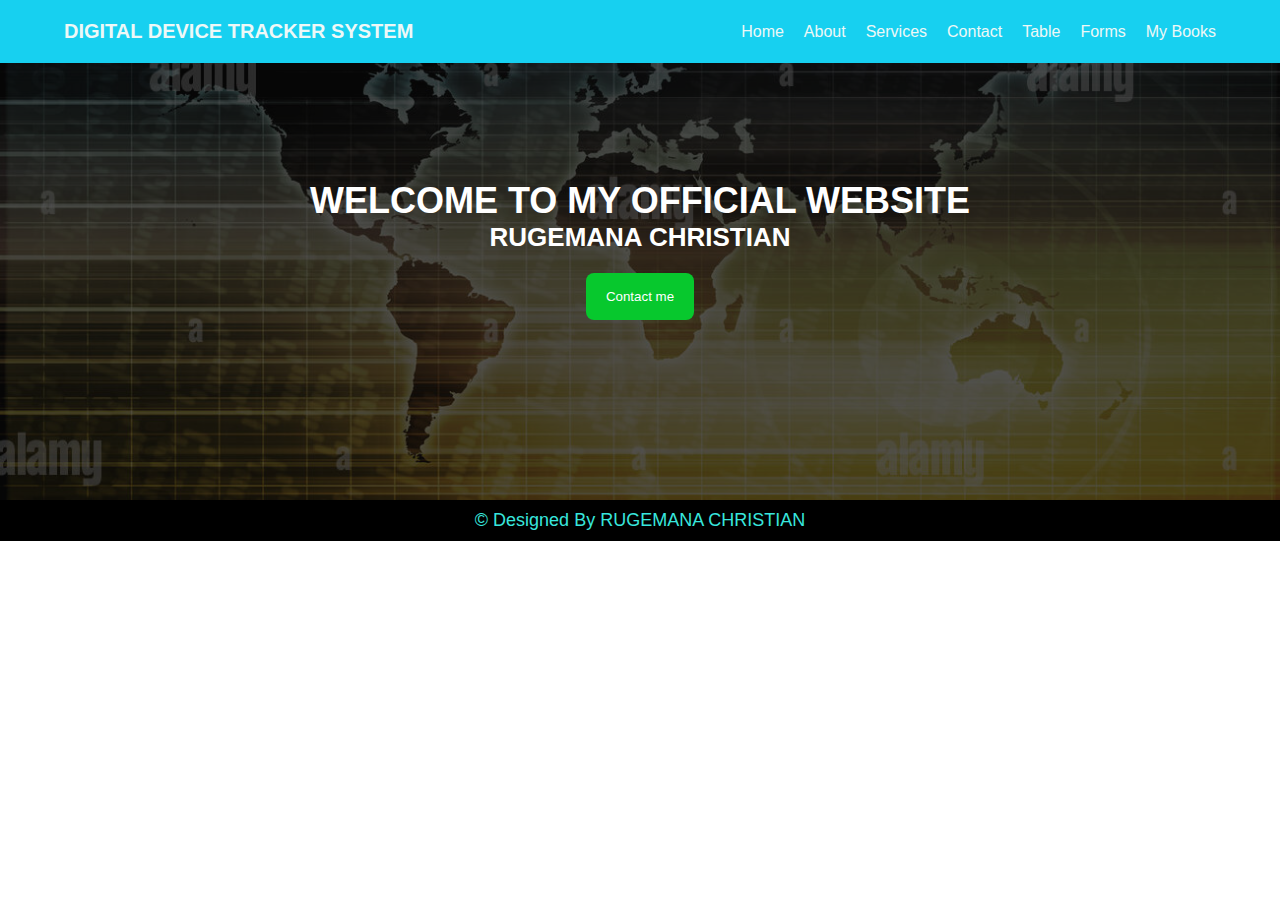
<file: index.html>
<!DOCTYPE html>
<html lang="en">
<head>
    <meta charset="UTF-8">
    <meta name="viewport" content="width=device-width, initial-scale=1.0">
    <link rel="stylesheet" href="style.css">
    <title>Website</title>
</head>
<body>
   <div class="main">
    <nav>
        <div class="title"><h1>DIGITAL DEVICE TRACKER SYSTEM</h1></div>
        <div class="link">
            <ul>
                <li><a href="index.html">Home</a></li>
                <li><a href="about.html">About</a></li>
                <li><a href="services.html">Services</a></li>
                <li><a href="contact.html">Contact</a></li>
                <li><a href="table.html">Table</a></li>
                <li><a href="form.html">Forms</a></li>
                <li><a href="mybook.html">My Books</a></li>
            </ul>
        </div>
    </nav>
    <div class="hero">
        <div class="bg-img">
            <img src="1.jpg" alt="">
        </div>
        <div class="words">
            <h1>Welcome to my official Website</h1>
            <p>RUGEMANA CHRISTIAN</p>
            <button class="btn">Contact me</button>
        </div>
        <div class="overlay">
        </div>
    </div>
   </div>
   <footer>
    <p>© Designed By RUGEMANA CHRISTIAN</p>
   </footer>
</body>
</html>
</file>
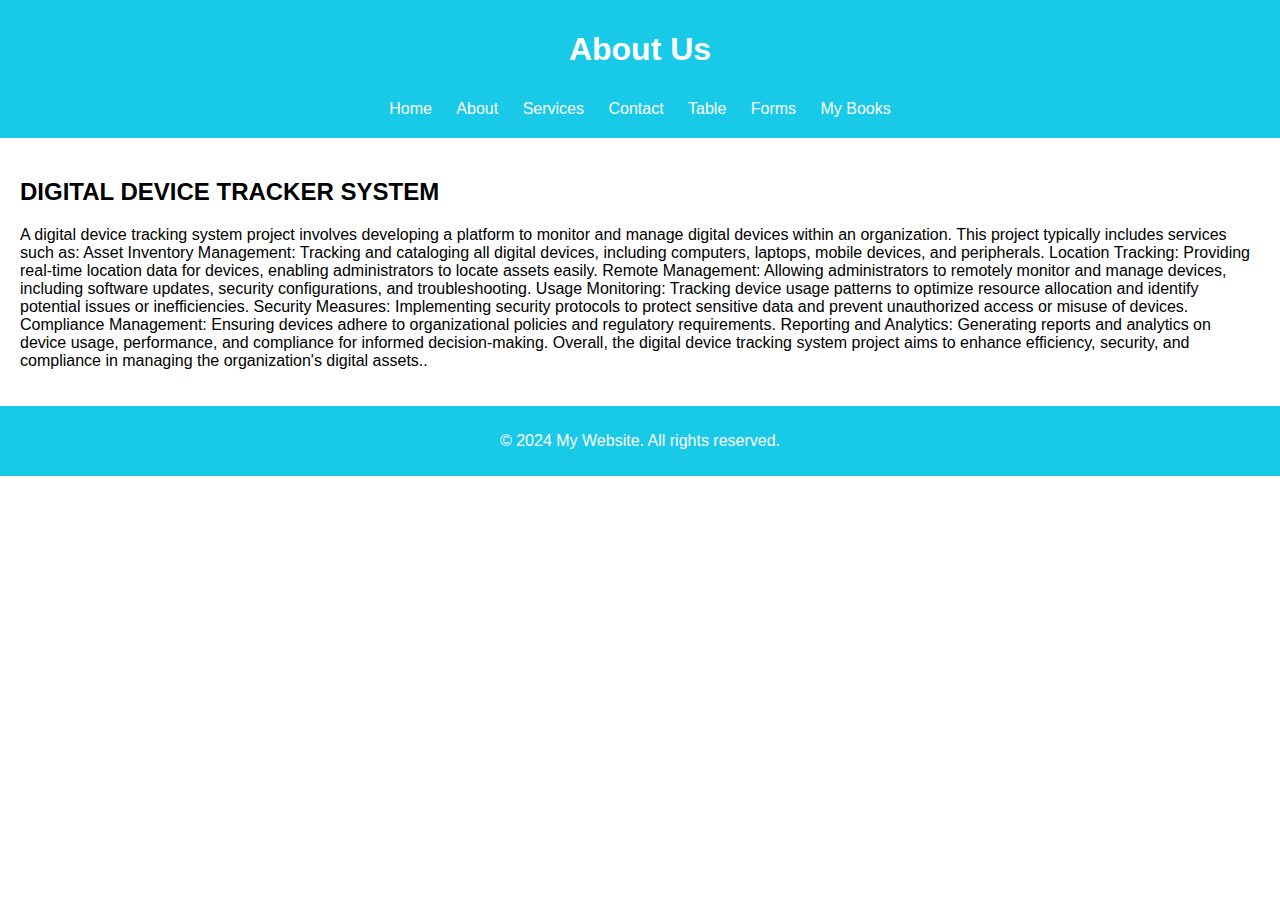
<file: about.html>
<!DOCTYPE html>
<html lang="en">
<head>
    <meta charset="UTF-8">
    <meta name="viewport" content="width=device-width, initial-scale=1.0">
    <title>About Us</title>
    <style>
        /* CSS Styles can be added here or in a separate stylesheet */
        body {
            font-family: Arial, sans-serif;
            margin: 0;
            padding: 0;
        }
        header, nav, footer {
            background-color: #18c9e8;
            color: #fff;
            text-align: center;
            padding: 10px 0;
        }
        nav a {
            color: #fff;
            text-decoration: none;
            margin: 0 10px;
        }
        section {
            padding: 20px;
        }
    </style>
</head>
<body>
    <header>
        <h1>About Us</h1>
        <nav>
            <a href="index.html">Home</a>
            <a href="about.html">About</a>
            <a href="services.html">Services</a>
            <a href="contact.html">Contact</a>
            <a href="table.html">Table</a>
            <a href="form.html">Forms</a>
            <a href="mybook.html">My Books</a>
        </nav>
    </header>
   

    <section>
        <h2>DIGITAL DEVICE TRACKER SYSTEM</h2>
        <p>
            A digital device tracking system project involves developing a
             platform to monitor and manage digital devices within an organization.
              This project typically includes services such as:

            Asset Inventory Management: Tracking and cataloging all digital devices,
             including computers, laptops, mobile devices, and peripherals.
            
            Location Tracking: Providing real-time location data for devices,
             enabling administrators to locate assets easily.
            
            Remote Management: Allowing administrators to remotely monitor and manage 
            devices, including software updates, security configurations, and troubleshooting.
            
            Usage Monitoring: Tracking device usage patterns to optimize resource 
            allocation and identify potential issues or inefficiencies.
            
            Security Measures: Implementing security protocols to protect sensitive
             data and prevent unauthorized access or misuse of devices.
            
            Compliance Management: Ensuring devices adhere to organizational policies
             and regulatory requirements.
            
            Reporting and Analytics: Generating reports and analytics on device usage, 
            performance, and compliance for informed decision-making.
            
            Overall, the digital device tracking system project aims to enhance efficiency, 
            security, and compliance in managing the organization's digital assets..
        </p>
    </section>

    <footer>
        <p>&copy; 2024 My Website. All rights reserved.</p>
    </footer>
</body>
</html>
</file>
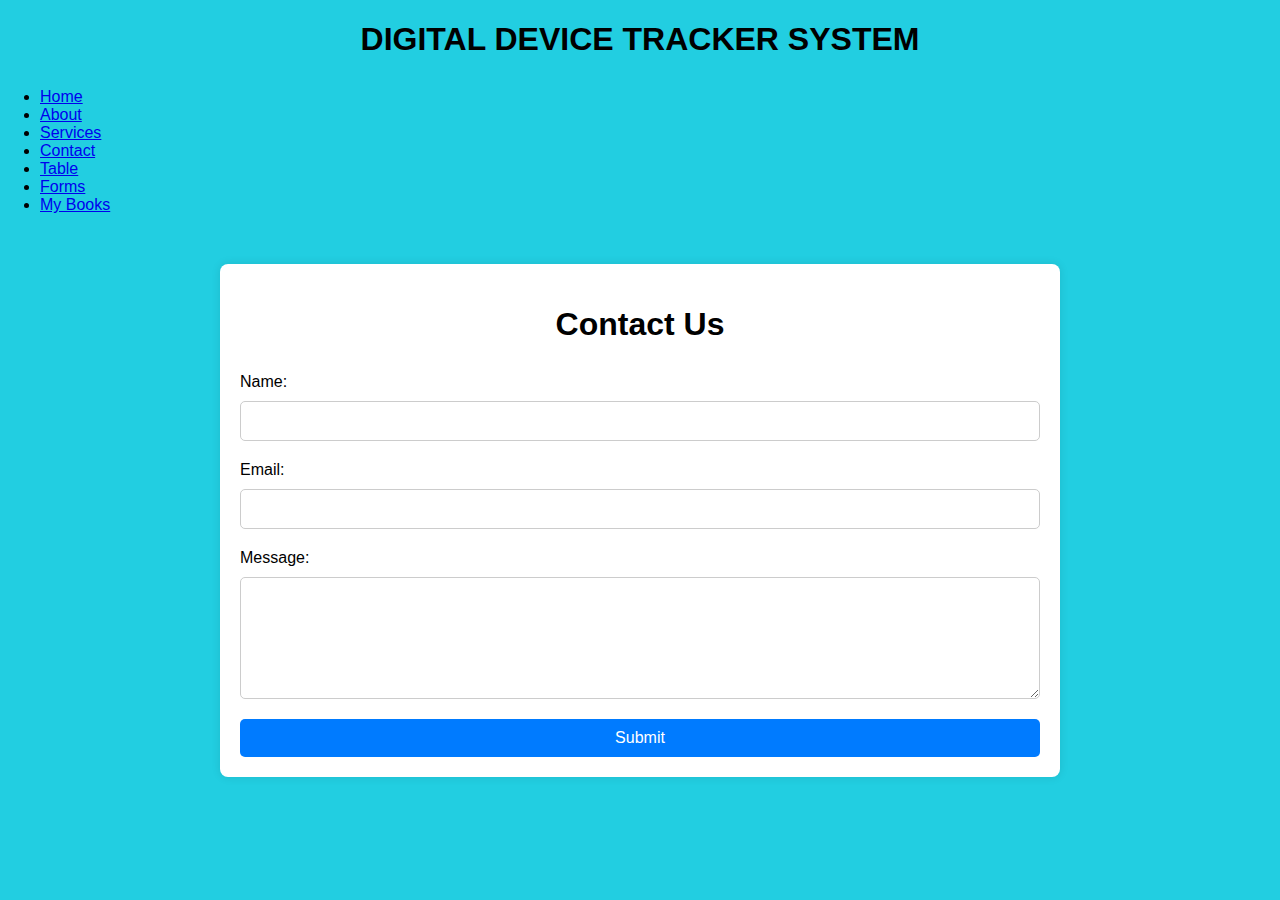
<file: contact.html>
<!DOCTYPE html>
<html lang="en">
<head>
    <meta charset="UTF-8">
    <meta name="viewport" content="width=device-width, initial-scale=1.0">
    <title>Contact Us</title>
    <div class="main">
        <nav>
            <div class="title"><h1>DIGITAL DEVICE TRACKER SYSTEM </h1></div>
            <div class="link">
                <ul>
                    <li><a href="index.html">Home</a></li>
                    <li><a href="about.html">About</a></li>
                    <li><a href="services.html">Services</a></li>
                    <li><a href="contact.html">Contact</a></li>
                    <li><a href="table.html">Table</a></li>
                    <li><a href="form.html">Forms</a></li>
                    <li><a href="mybook.html">My Books</a></li>
                </ul>
            </div>
        </nav>
    <style>
        body {
            font-family: Arial, sans-serif;
            margin: 0;
            padding: 0;
            background-color: #22cee1;
        }
        .container {
            max-width: 800px;
            margin: 50px auto;
            padding: 20px;
            background-color: #fff;
            border-radius: 8px;
            box-shadow: 0 0 10px rgba(0, 0, 0, 0.1);
        }
        h1 {
            text-align: center;
            margin-bottom: 30px;
        }
        form {
            display: flex;
            flex-direction: column;
        }
        label {
            margin-bottom: 10px;
        }
        input, textarea {
            padding: 10px;
            margin-bottom: 20px;
            border: 1px solid #ccc;
            border-radius: 5px;
            font-size: 16px;
        }
        textarea {
            resize: vertical;
            min-height: 100px;
        }
        button {
            padding: 10px 20px;
            background-color: #007bff;
            color: #fff;
            border: none;
            border-radius: 5px;
            font-size: 16px;
            cursor: pointer;
        }
        button:hover {
            background-color: #0056b3;
        }
    </style>
</head>
<body>
    <div class="container">
        <h1>Contact Us</h1>
        <form action="#" method="post">
            <label for="name">Name:</label>
            <input type="text" id="name" name="name" required>

            <label for="email">Email:</label>
            <input type="email" id="email" name="email" required>

            <label for="message">Message:</label>
            <textarea id="message" name="message" required></textarea>

            <button type="submit">Submit</button>
        </form>
    </div>
</body>
</html>
</file>
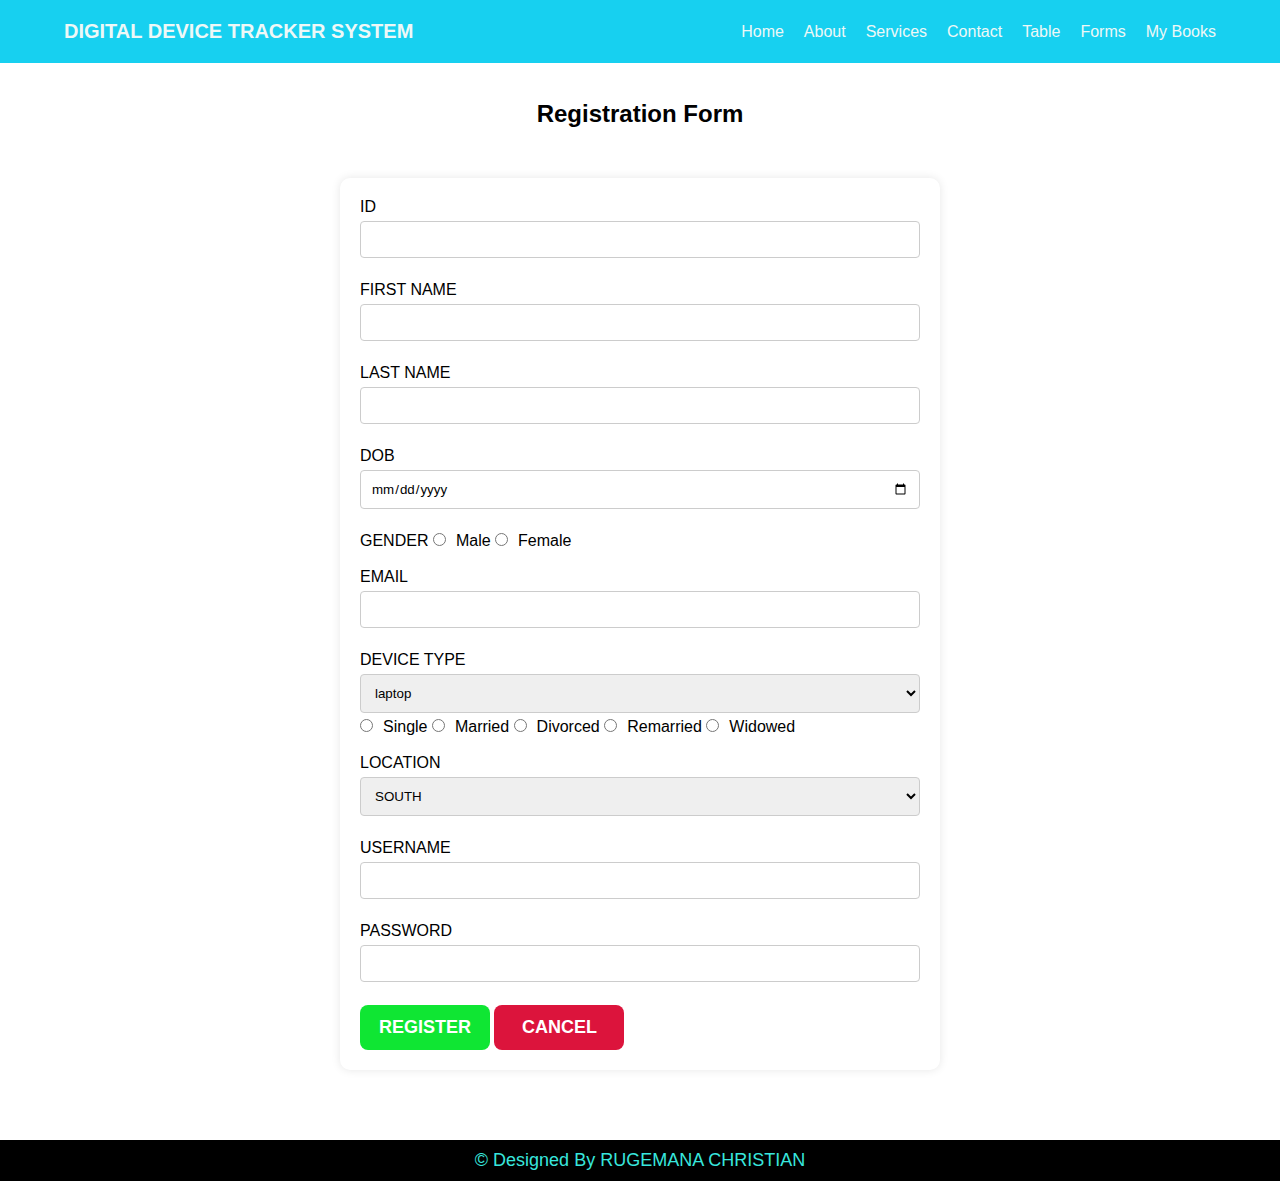
<file: form.html>
<!DOCTYPE html>
<html lang="en">
  <head>
    <meta charset="UTF-8" />
    <meta name="viewport" content="width=device-width, initial-scale=1.0" />
    <link rel="stylesheet" href="style.css" />
    <link
      rel="stylesheet"
      href="https://cdnjs.cloudflare.com/ajax/libs/font-awesome/6.5.1/css/all.min.css"
      integrity="sha512-DTOQO9RWCH3ppGqcWaEA1BIZOC6xxalwEsw9c2QQeAIftl+Vegovlnee1c9QX4TctnWMn13TZye+giMm8e2LwA=="
      crossorigin="anonymous"
      referrerpolicy="no-referrer"
    />
    <title>Registration</title>
  </head>
  <body>
    <div class="main">
      <nav>
        <div class="title"><h1>DIGITAL DEVICE TRACKER SYSTEM</h1></div>
        <div class="link">
          <ul>
            <li><a href="index.html">Home</a></li>
            <li><a href="about.html">About</a></li>
            <li><a href="services.html">Services</a></li>
            <li><a href="contact.html">Contact</a></li>
            <li><a href="table.html">Table</a></li>
            <li><a href="form.html">Forms</a></li>
            <li><a href="mybook.html">My Books</a></li>
          </ul>
        </div>
      </nav>
      <div class="about-section">
        <div class="section-tible">
          <h2>Registration Form</h2>
          
        </div>
        <div class="form-content">
          <form action="" method="post">
            <label>ID</label>
            <input type="number" name="id" /><br /><br />
            <label>FIRST NAME</label>
            <input type="text" name="fname" /><br /><br />
            <label>LAST NAME</label>
            <input type="text" name="lname" /><br /><br />
            <label>DOB</label>
            <input type="date" name="dob" /><br /><br />
            <label>GENDER</label>
            <input type="radio" name="gender" value="male" />Male
            <input
              type="radio"
              name="gender"
              value="female"
            />Female<br /><br />
            <label>EMAIL</label>
            <input type="email" name="email" /><br /><br />
            <label>DEVICE TYPE</label>
            <select name="device type">
              <option value="MOBILE">MOBILE</option>
              <option value="LAPTOP" selected>laptop</option>
              <option value="tablet">tablet</option>
              <option value="ipad">ipad</option>
            ><br /><br />
            <label>STATUS</label>
            <input type="radio" name="status" value="single" />Single
            <input type="radio" name="status" value="married" />Married
            <input type="radio" name="status" value="divorced" />Divorced
            <input type="radio" name="status" value="remarried" />Remarried
            <input
              type="radio"
              name="status"
              value="widowed"
            />Widowed<br /><br />
            <label>LOCATION</label>
            <select name="location">
              <option value="NORTH">NORTH</option>
              <option value="SOUTH" selected>SOUTH</option>
              <option value="EAST">EAST</option>
              <option value="WEST">WEST</option>
              <option value="KIGALI">KIGALI</option></select
            ><br /><br />
            <label>USERNAME</label>
            <input type="text" name="username" /><br /><br />
            <label>PASSWORD</label>
            <input type="password" name="password" /><br /><br />
            <input type="submit" name="submit" value="REGISTER" />
            <input type="reset" name="reset" value="CANCEL" />
          </form>
        </div>
      </div>
    </div>
    <footer>
      <p>© Designed By RUGEMANA CHRISTIAN</p>
    </footer>
  </body>
</html>
</file>
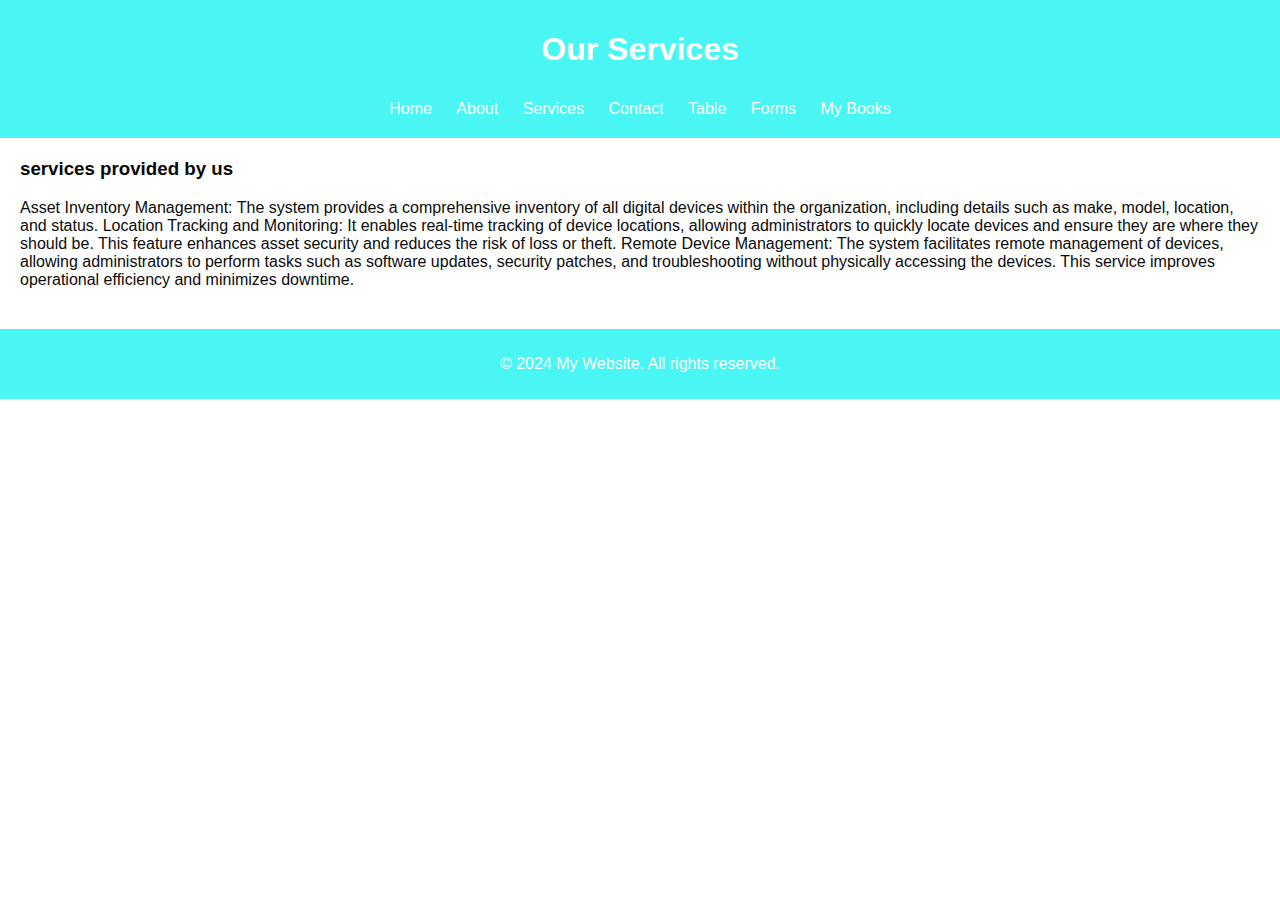
<file: services.html>
<!DOCTYPE html>
<html lang="en">
<head>
    <meta charset="UTF-8">
    <meta name="viewport" content="width=device-width, initial-scale=1.0">
    <title>Services</title>
    <style>
        /* CSS Styles can be added here or in a separate stylesheet */
        body {
            font-family: Arial, sans-serif;
            margin: 0;
            padding: 0;
        }
        header, nav, footer {
            background-color: #4af6f3;
            color: #fff;
            text-align: center;
            padding: 10px 0;
        }
        nav a {
            color: #fff;
            text-decoration: none;
            margin: 0 10px;
        }
        section {
            padding: 20px;
        }
        .service {
            margin-bottom: 20px;
        }
        .service h3 {
            color: #070707;
            margin-top: 0;
        }
        .service p {
            color: #0b0b0b;
        }
    </style>
</head>
<body>
    <header>
        <h1>Our Services</h1>
        <nav>
            <a href="index.html">Home</a>
            <a href="about.html">About</a>
            <a href="services.html">Services</a>
            <a href="contact.html">Contact</a>
            <a href="table.html">Table</a>
            <a href="form.html">Forms</a>
            <a href="mybook.html">My Books</a>
        </nav>
    </header>

    <section>
        <div class="service">
            <h3>services provided by us</h3>
            <p>
                <p>
                    Asset Inventory Management: The system provides a comprehensive inventory 
                    of all digital devices within the organization, including details such as 
                    make, model, location, and status.


                    Location Tracking and Monitoring: It enables real-time tracking of device 
                    locations, allowing administrators to quickly locate devices and ensure
                     they are where they should be. This feature enhances asset security and 
                     reduces the risk of loss or theft.

                  Remote Device Management: The system facilitates remote management of devices, 
                  allowing administrators to perform tasks such as software updates, security 
                  patches, and troubleshooting without physically accessing the devices. 
                  This service improves operational efficiency and minimizes downtime.
            </p>
            
    </section>

    <footer>
        <p>&copy; 2024 My Website. All rights reserved.</p>
    </footer>
</body>
</html>
</file>
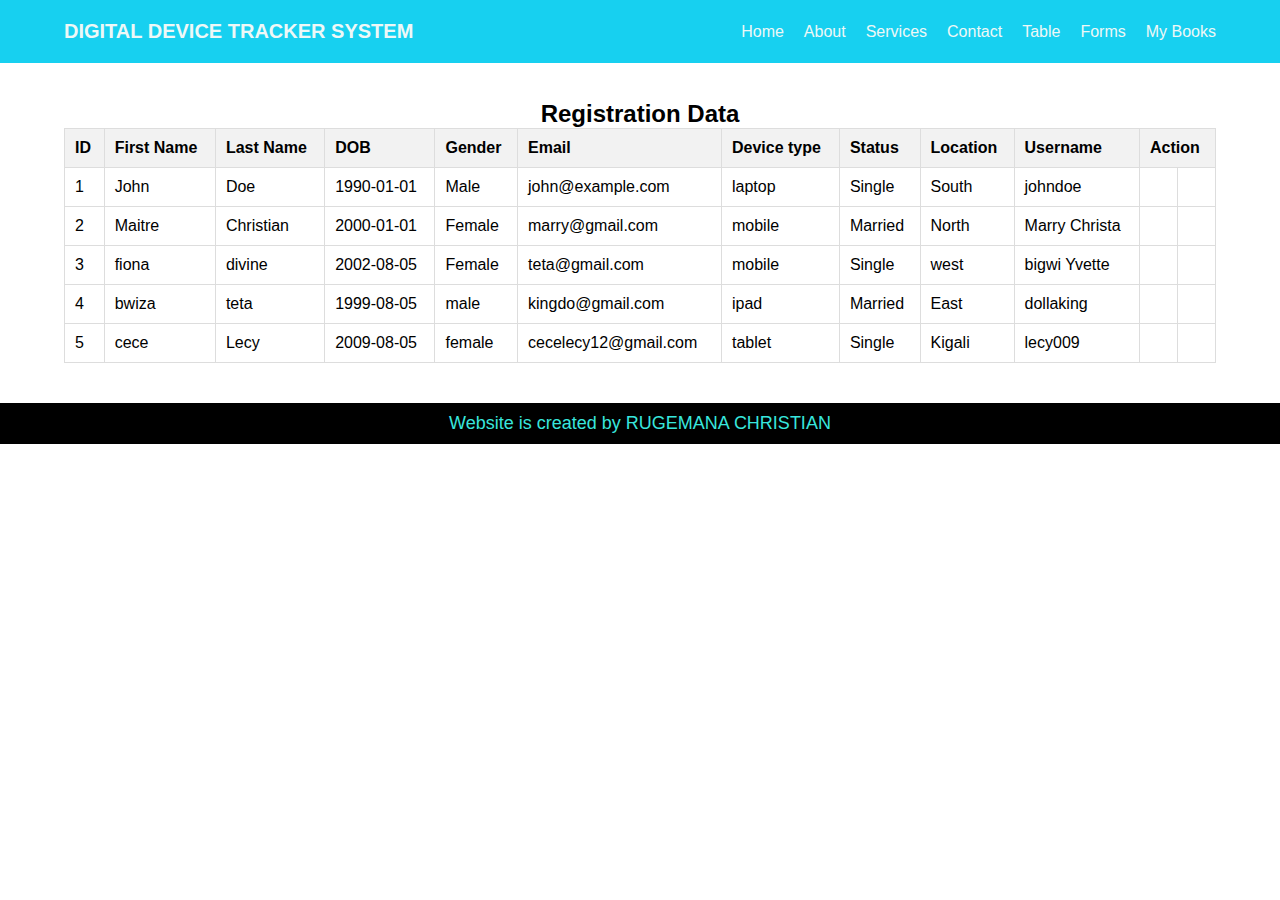
<file: table.html>
<!DOCTYPE html>
<html lang="en">
  <head>
    <meta charset="UTF-8" />
    <meta name="viewport" content="width=device-width, initial-scale=1.0" />
    <link rel="stylesheet" href="style.css" />
    <link
      rel="stylesheet"
      href="https://cdnjs.cloudflare.com/ajax/libs/font-awesome/6.5.1/css/all.min.css"
      integrity="sha512-DTOQO9RWCH3ppGqcWaEA1BIZOC6xxalwEsw9c2QQeAIftl+Vegovlnee1c9QX4TctnWMn13TZye+giMm8e2LwA=="
      crossorigin="anonymous"
      referrerpolicy="no-referrer"
    />
    <title>Table page</title>
  </head>
  <body>
    <div class="main">
      <nav>
        <div class="title"><h1>DIGITAL DEVICE TRACKER SYSTEM</h1></div>
        <div class="link">
          <ul>
            <li><a href="index.html">Home</a></li>
            <li><a href="about.html">About</a></li>
            <li><a href="services.html">Services</a></li>
            <li><a href="contact.html">Contact</a></li>
            <li><a href="table.html">Table</a></li>
            <li><a href="form.html">Forms</a></li>
            <li><a href="mybook.html">My Books</a></li>
          </ul>
        </div>
      </nav>
      <div class="about-section">
        <div class="section-tible">
          <h2>Registration Data</h2>
         
        </div>
        <div class="table-container">
          <table>
            <tr>
              <th>ID</th>
              <th>First Name</th>
              <th>Last Name</th>
              <th>DOB</th>
              <th>Gender</th>
              <th>Email</th>
              <th>Device type</th>
              <th>Status</th>
              <th>Location</th>
              <th>Username</th>
              <th colspan="2">Action</th>
            </tr>
            <tr>
              <td>1</td>
              <td>John</td>
              <td>Doe</td>
              <td>1990-01-01</td>
              <td>Male</td>
              <td>john@example.com</td>
              <td>laptop</td>
              <td>Single</td>
              <td>South</td>
              <td>johndoe</td>
              <td><i class="fa-solid fa-trash" style="color: crimson"></i></td>
              <td>
                <i class="fa-solid fa-edit" style="color: dodgerblue"></i>
              </td>
            </tr>
            <!-- Add more rows for additional data -->
            <tr>
              <td>2</td>
              <td>Maitre</td>
              <td>Christian</td>
              <td>2000-01-01</td>
              <td>Female</td>
              <td>marry@gmail.com</td>
              <td>mobile</td>
              <td>Married</td>
              <td>North</td>
              <td>Marry Christa</td>
              <td><i class="fa-solid fa-trash" style="color: crimson"></i></td>
              <td>
                <i class="fa-solid fa-edit" style="color: dodgerblue"></i>
                <tr>
                  <td>3</td>
                  <td>fiona</td>
                  <td>divine</td>
                  <td>2002-08-05</td>
                  <td>Female</td>
                  <td>teta@gmail.com</td>
                  <td>mobile</td>
                  <td>Single</td>
                  <td>west</td>
                  <td>bigwi Yvette</td>
                  <td>
                    <i class="fa-solid fa-trash" style="color: crimson"></i>
                  </td>

                  <td>
                    <i
                      class="fa-solid fa-edit"
                      style="color:dodgerblue"(56, 56, 201)"
                    ></i>

                    <tr>
                      <td>4</td>
                      <td>bwiza</td>
                      <td>teta</td>
                      <td>1999-08-05</td>
                      <td>male</td>
                      <td>kingdo@gmail.com</td>
                      <td>ipad</td>
                      <td>Married</td>
                      <td>East</td>
                      <td>dollaking</td>
                      <td>
                        <i class="fa-solid fa-trash" style="color: crimson"></i>
                      </td>
                      <td>
                        <i
                          class="fa-solid fa-edit"
                          style="color: dodgerblue"(24, 34, 43)"
                        ></i>
                        
                    <tr>
                      <td>5</td>
                      <td>cece</td>
                      <td>Lecy</td>
                      <td>2009-08-05</td>
                      <td>female</td>
                      <td>cecelecy12@gmail.com</td>
                      <td>tablet</td>
                      <td>Single</td>
                      <td>Kigali</td>
                      <td>lecy009</td>
                      <td>
                        <i class="fa-solid fa-trash" style="color: crimson"></i>
                      </td>
                      <td>
                        <i
                          class="fa-solid fa-edit"
                          style="color: dodgerblue"(24, 34, 43)"
                        ></i>
                      </td>
                    </tr>
                  </td>
                </tr>
              </td>
            </tr>
          </table>
        </div>
      </div>
    </div>
    <footer>
      <p>Website is created by RUGEMANA CHRISTIAN</p>
    </footer>
  </body>
</html>
</file>
<file: style.css>
* {
    padding: 0;
    margin: 0;
    box-sizing: border-box;
    list-style: none;
    font-family: "Poppins", sans-serif;
    line-height: normal;
  }
  :root {
    --black: #000000e6;
    --blue: rgb(15, 230, 51);
    --gray: #aaaaaa;
    --white: #f3eeee;
    --lighterblack: #ffffff14;
  }
  html {
    scroll-behavior: smooth;
  }
@import url('https://fonts.googleapis.com/css2?family=Poppins:ital,wght@0,100;0,200;0,300;0,400;0,500;0,600;0,700;0,800;0,900;1,100;1,200;1,300;1,400;1,500;1,600;1,700;1,800;1,900&display=swap');
a{
    color: inherit;
    text-decoration: none;
}
nav{
    width: 100%;
    padding: 20px 5%;
    background-color: rgb(23, 208, 240);
    color: rgb(238, 248, 247);
    display: flex;
    justify-content: space-between;
    align-items: center;
    position: fixed;
    top: 0;
    right: 0;
    z-index: 1000;
}
.title h1{
    font-size: 20px;
}
.link ul{
    display: flex;
    gap: 20px;
}
.hero{
    position: relative;
    width: 100%;
    height: 500px;
}
.bg-img{
    width: 100%;
    height: 100%;
}
.bg-img img{
    width: 100%;
    height: 100%;
    object-fit: cover;
}
.overlay {
    position: absolute;
    top: 0;
    right: 0;
    background-color: rgb(9, 9, 9);
    width: 100%;
    height: 100%;
    z-index: 1;
    opacity: 0.7;
}
.words {
    color: white;
    display: flex;
    flex-direction: column;
    align-items: center;
    justify-content: center;
    position: absolute;
    top: 0;
    right: 0;
    width: 100%;
    height: 100%;
    z-index: 3;
}
.words h1{
    font-size: 36px;
    font-weight: bold;
    text-transform: uppercase;
}
.words p{
    color:white;
    font-size: 26px;
    font-weight: bold;
    text-transform: capitalize;
}
.words .btn{
    margin-top: 20px;
}
.btn{
    padding: 16px 20px;
    color: white;
    background-color: rgb(7, 200, 45);
    border-radius: 8px;
    border: 0;
    outline: 0;
}
.btn:hover{
    opacity: 0.8;
}
footer{
    color: rgb(56, 230, 221);
    font-size: 18px;
    padding: 10px;
    background-color: black;
    text-align: center;
}
.about-section{
    padding: 20px 5%;
}
.section-tible h2{
    margin-top: 80px;
    text-align: center;
    font-size: 24px;
    color: black;
}
.section-tible p{
    margin-top: 10px;
    text-align: center;
    font-size: 16px;
    color: gray;
    margin-bottom: 30px;
}

.content-container{
    display: flex;
    gap: 20px;
}
.left{
    width: 100%;
    flex-basis: 60%;
    height: auto;
    display: flex;
    flex-direction: column;
}
.bold{
    font-size: 18px;
    color: #3c4258;
    text-transform: initial;
    line-height: normal;
}
.bold-next{
    font-size: 16px;
    color: #999fb3;
    padding: 35px 0 43px;
    border-bottom: 1px solid #999fb3;
}
.right{
    width: 100%;
    flex-basis: 40%;
    height: auto;
}
.img-about{
    width: 100%;
    height: auto;
}
.img-about img{
    width: 100%;
    height: 100%;
    object-fit: cover;
    background-position: center;
    background-repeat: no-repeat;
}
.about-info{
    margin-top: 24px;
    display: flex;
    gap: 100px;
    align-items: center;
}
.person-details,.person-media{
    display: flex;
    flex-direction: column;
    gap:20px;
}
.person-details span{
    color: #83858b;
    font-weight: 500;
}
/* Services section */
.service-cards-container {
    margin-top: 35px;
    display: grid;
    grid-template-columns: repeat(3, 1fr);
    column-gap: 10px;
  }
  .services-card {
    display: flex;
    flex-direction: column;
    justify-content: center;
    align-items: center;
    padding: 80px 20px;
    background: rgb(10, 241, 45);
    border-radius: 8px;
    transition: all 0.4s ease-in-out;
  }
  .services-card:hover {
    background: rgba(255, 255, 255, 0.2);
  }
  .card-icon-container {
    width: 64px;
    height: 64px;
    border-radius: 5px;
    display: flex;
    align-items: center;
    justify-content: center;
    background: darksalmon;
  }
  .card-icon-container .icon {
    color: white;
    font-size: 24px;
  }
  .services-card-info {
    text-align: center;
  }
  .services-card-info h3 {
    margin: 18px;
  }
  /* Contact section */

  .contact-address {
    margin-top: 35px;
    display: grid;
    grid-template-columns: repeat(2, 1fr);
    column-gap: 30px;
    row-gap: 20px;
  }
  .address-item {
    display: flex;
    gap: 10px;
    align-items: center;
    padding: 15px;
    background-color: var(--gray);
    height: 106px;
  }
  .address-item-icon {
    width: 52px;
    height: 52px;
    border-radius: 50%;
    background-color: #ffffff1a;
    display: flex;
    align-items: center;
    justify-content: center;
  }
  .address-item-icon .icon {
    font-size: 18px;
    color: var(--black);
  }
  .address-item-info h3 {
    color: var(--white);
    margin-bottom: 10px;
    font-size: 20px;
  }
  .address-item-info p {
    font-size: 14px;
    font-weight: 400;
  }
  /* contact form */
  .contact-form-wrap {
    margin-top: 30px;
  }
  .form-input-container {
    display: flex;
    flex-direction: column;
    gap: 15px;
  }
  .form-input-container .first-child {
    display: flex;
    gap: 25px;
  }
  .first-child > div {
    flex: 1;
  }
  .form-input-container input[type="text"],
  textarea {
    color: var(--black);
    font-size: 16px;
    font-weight: 400;
    border: 2px solid var(--blue);
    outline: none;
    padding: 10px 15px;
    background: #3b47c61a;
    width: 100%;
  }
  .form-input-container textarea {
    resize: none;
  }
  
  /* blog section */
#Blog {
    background: hsla(0, 0%, 98%, 0.662);
  }
  .blogs_container {
    display: grid;
    grid-template-columns: repeat(4, 1fr);
    margin-top: 30px;
    column-gap: 20px;
  }
  .blog_image {
    height: 40%;
    border-radius: 5px;
    overflow: hidden;
  }
  .blog_image img {
    width: 100%;
    height: 100%;
    object-fit: cover;
    background-position: center;
  }
  .blog_body {
    padding: 20px;
    background-color: white;
  }
  .blog_body .author {
    font-size: 12px;
    font-weight: 400;
    color:  hsl(233, 8%, 62%);
  }
  .blog_title {
    font-size: 18px;
    color: hsl(203, 26%, 24%);
    font-weight: 400;
    margin: 12px 0;
    transition: color 0.4s ease-in-out;
  }
  .blog_title:hover {
    color:var(--blue);
  }
  .blog_desc {
    color: hsl(233, 8%, 62%);
    font-size: 14px;
    font-weight: 400;
    line-height: 20px;
  }


  /*  form */
  .form-content form {
    max-width: 600px;
    margin: 50px auto;
    padding: 20px;
    background-color: #fff;
    border-radius: 10px;
    box-shadow: 0 0 10px rgba(0, 0, 0, 0.1);
}
.form-content input[type="text"],
input[type="password"],
input[type="email"],
input[type="date"],
input[type="number"],
select {
    width: 100%;
    padding: 10px;
    margin: 5px 0;
    border: 1px solid #ccc;
    border-radius: 4px;
    box-sizing: border-box;
}
.form-content input[type="radio"] {
    margin-right: 10px;
}
.form-content input[type="submit"]{
    background-color: var(--blue);
    color: white;
    font-weight: bold;
    font-size: 18px;
    height: 45px;
    border: none;
    border-radius: 8px;
    width: 130px;
    cursor: pointer;
    transition: all 0.3s ease;
}
.form-content
input[type="reset"] {
    background-color: crimson;
    color: white;
    font-weight: bold;
    font-size: 18px;
    height: 45px;
    border: none;
    border-radius: 8px;
    width: 130px;
    cursor: pointer;
    transition: all 0.3s ease;
}
.form-content input[type="submit"]:hover{
    background-color: #0056b3;
}
/* Tables */
table {
    width: 100%;
    border-collapse: collapse;
    margin-bottom: 20px;
}
table, th, td {
    border: 1px solid #ddd;
}
th, td {
    padding: 10px;
    text-align: left;
}
th {
    background-color: #f2f2f2;
}
</file>
